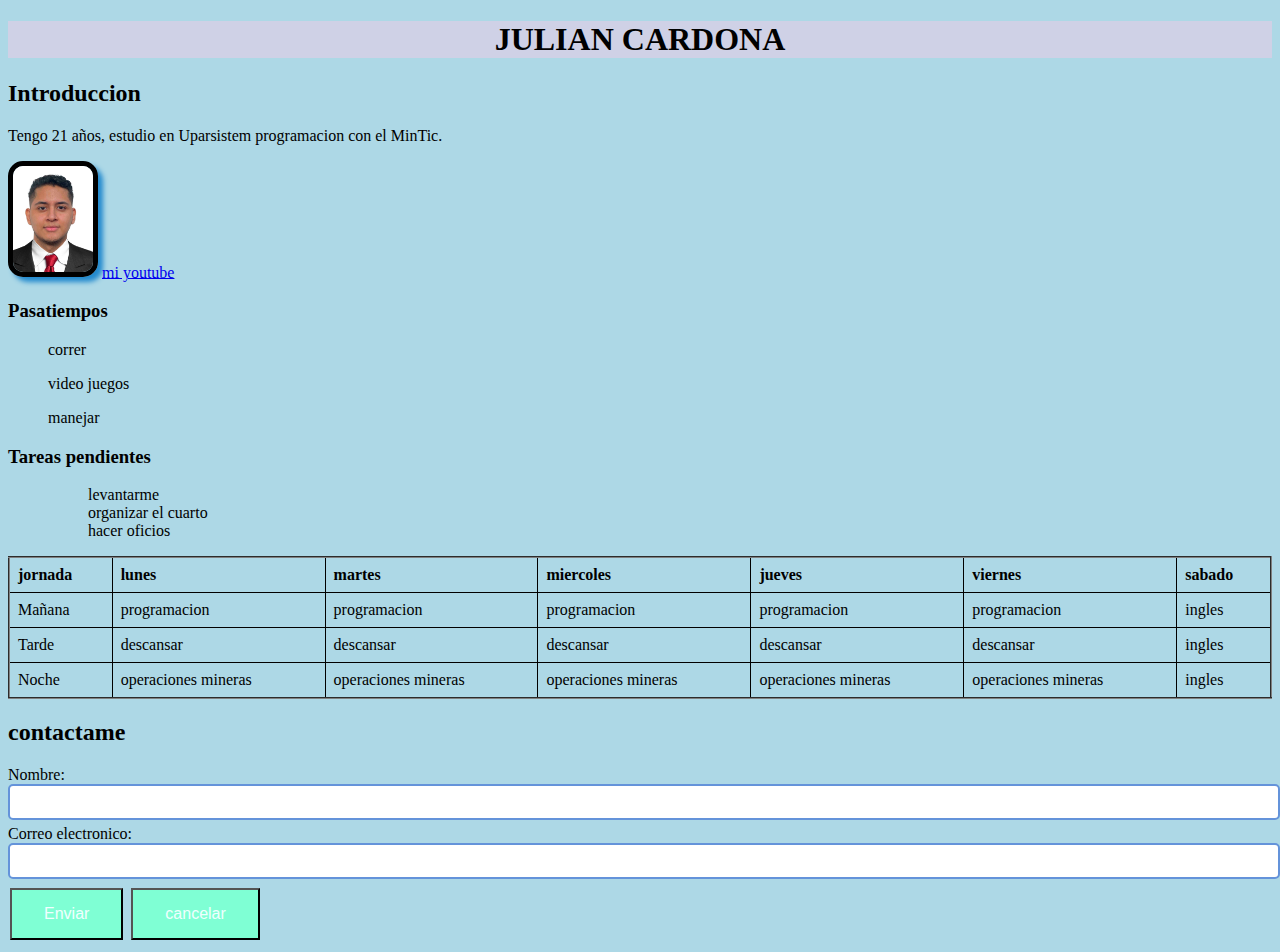
<file: index.html>
<!DOCTYPE html>
<html lang="es">
<head>
    <meta charset="UTF-8">
    <meta name="viewport" content="width=device-width, initial-scale=1.0">
    <title>SOBRE MI</title>
    <link rel="stylesheet" href="estilos.css">
</head>
<body class="cuerpo">
    <h1>JULIAN CARDONA</h1>
    <h2>Introduccion</h2>
    <p>Tengo 21 años, estudio en Uparsistem programacion con el MinTic.</p>
    <img class="perfil"  src="yo imagen.jpg" alt="" width="80px">
    <a href="https://www.youtube.com/"> mi youtube</a>
    <h3>Pasatiempos</h3> 
    <ul>correr</ul>
    <ul>video juegos</ul>
    <ul>manejar</ul>
    <h3>Tareas pendientes</h3>
<ol>
<ul>levantarme</ul>
<ul>organizar el cuarto</ul>
<ul>hacer oficios</ul>
</ol>
<table  border="2">
<tr>
    <th>jornada</th>
    <th>lunes</th>
    <th>martes</th>
    <th>miercoles</th>
    <th>jueves</th>
    <th>viernes</th>
    <th>sabado</th>
</tr>
<tr>
    <td>Mañana</td>
    <td>programacion</td>
    <td>programacion</td>
    <td>programacion</td>
    <td>programacion</td>
    <td>programacion</td>
    <td>ingles</td>
</tr>
<tr>
    <td>Tarde</td>
    <td>descansar</td>
    <td>descansar</td>
    <td>descansar</td>
    <td>descansar</td>
    <td>descansar</td>
    <td>ingles</td>
</tr>
<tr>
    <td>Noche</td>
    <td>operaciones mineras</td>
    <td>operaciones mineras</td>
    <td>operaciones mineras</td>
    <td>operaciones mineras</td>
    <td>operaciones mineras</td>
    <td>ingles</td>
</tr>  
</table>
<h2>contactame</h2>
<form action="">
    <label for="nom">Nombre:
    </label>
    <input type="text" id="nom" name="nom" value="" required>
    <label for="ema">Correo electronico:</label>
    <input type="email" name="" id="ema" required>
    <input class="button" type="submit" value="Enviar"> 
    <input class="button" type="reset" value="cancelar">
</form>




<script type="module" src="main.js"></script>
</body>
</html>
</file>
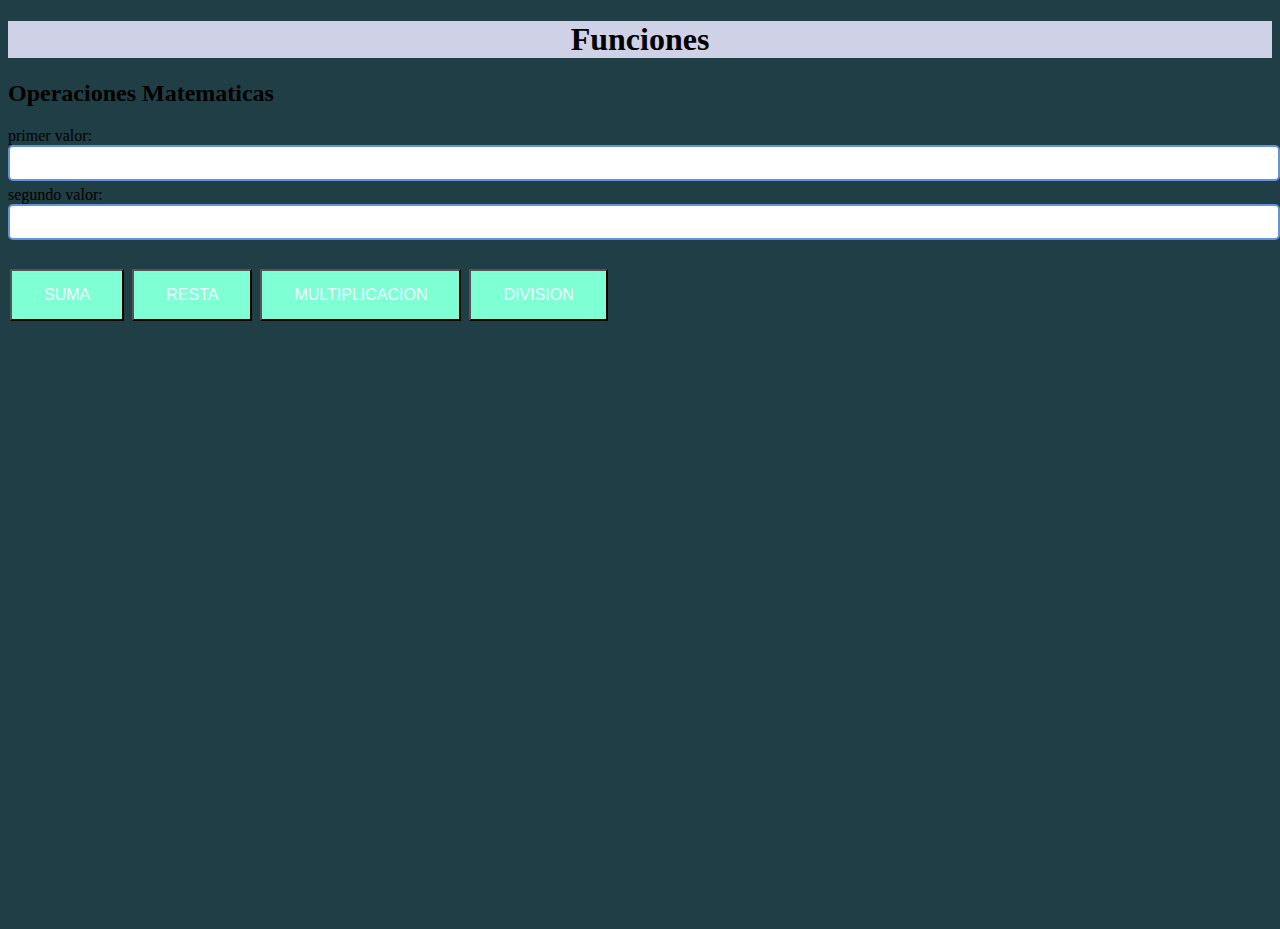
<file: lab3.html>
<!DOCTYPE html>
<html lang="es">
<head>
    <meta charset="UTF-8">
    <meta name="viewport" content="width=device-width, initial-scale=1.0">
    <title>laboratio3</title>
    <link rel="stylesheet" href="estilos.css">
</head>
<body>
     <h1>Funciones</h1>
    <h2>Operaciones Matematicas</h2>
    <form action="#" method="get"> 
    <label for="n1">primer valor:</label>
    <input type="number" name="n1" id="n1">
    <label for="n2">segundo valor:</label>
    <input type="number" name="n2" id="n2">
<div>
    <h2 id="resul"></h2>
</div>
    <input type="button" class="button"  value="SUMA" onclick="FSumar()">
    <input class="button" type="button" value="RESTA" onclick="FRestar()">
    <input class="button" type="button" value="MULTIPLICACION" onclick="FMultiplicar()">
    <input class="button" type="button" value="DIVISION" onclick="FDividir()">
</form>
<script src="main.js"></script>
</body>
</html>
</file>
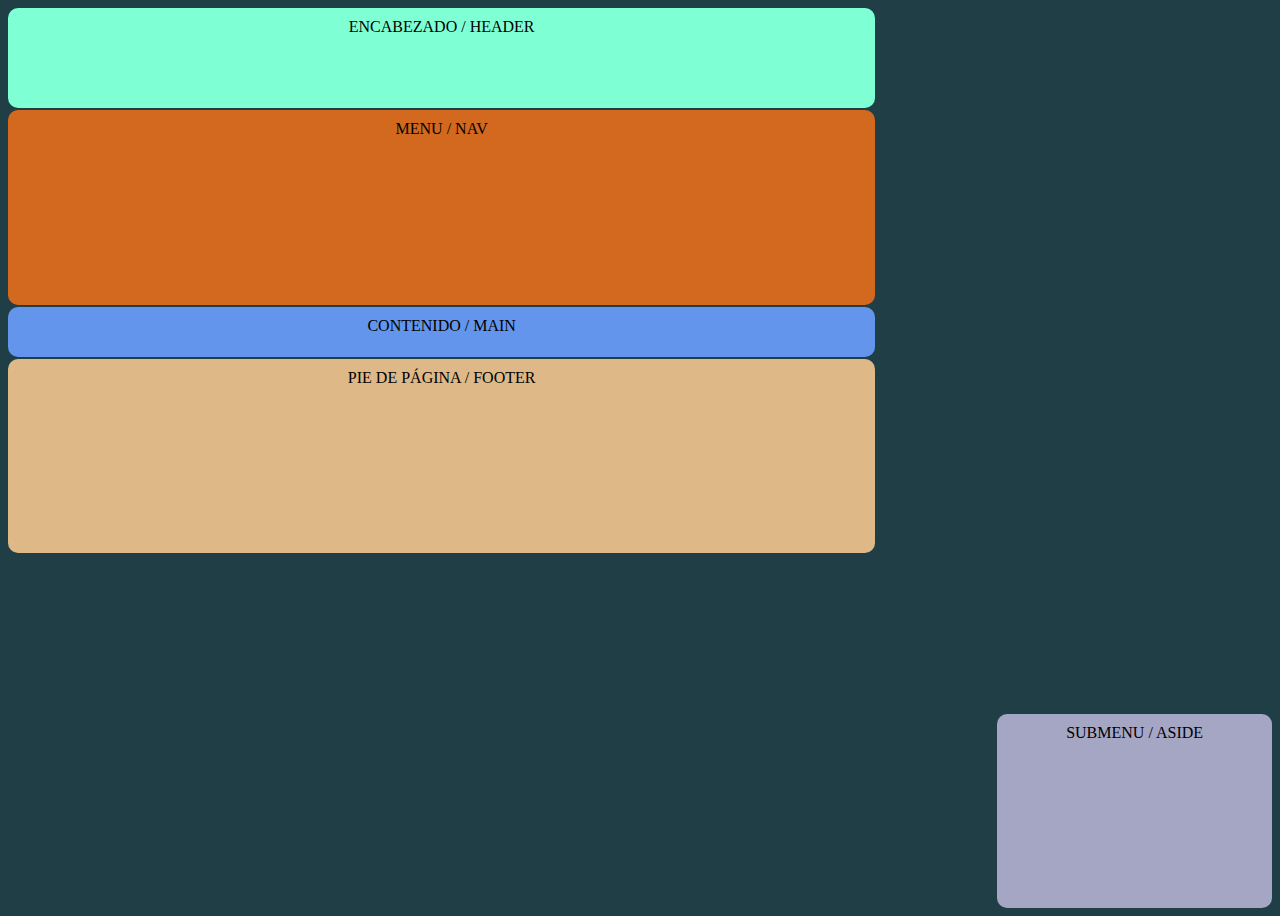
<file: principal.html>
<!DOCTYPE html>
<html lang="es">
<head>
    <meta charset="UTF-8">
    <meta name="viewport" content="width=device-width, initial-scale=1.0">
    <title>PRINCIPAL</title>
    <link rel="stylesheet" href="estilos.css">
</head>
<body class="page">
    <header class="encabezado">ENCABEZADO / HEADER</header>
    <nav class="menu">MENU / NAV</nav>
    <main class="contenido">CONTENIDO / MAIN</main>
    <aside class="submenu">SUBMENU / ASIDE</aside>
    <footer class="pie">PIE DE PÁGINA / FOOTER</footer>
</body>
</html>
</file>
<file: estilos.css>
head{
margin: 0;
padding: 0;
box-sizing: border-box;
}
.cuerpo{
    background: lightblue 
    
}
h1{
    text-align: center;
    background: rgb(207, 209, 230);
}
.perfil{
    max-width: 200px;
    border: 5px  solid;
    border-radius: 15px;
    box-shadow: 5px 5px 5px rgb(35, 138, 206);
}
h2{
    color: rgb(0, 0, 0);
}
h3{
    color: black;
}
input[type="text"], input[type="email"], input[type="number"] {
    min-width: 100%;
    min-height: 30px;
    margin-bottom: 5px;
    border-radius: 5px;
    border: 2px rgb(100, 147, 218) solid
}
input[type="text"]:hover, input[type="email"]:hover, input[type="number"]:hover{
    border: 2px cornflowerblue solid ;
    box-shadow: 5px 5px 10px #555 ;
}
a:hover {
    text-shadow: 5px 5px 10px;
}

.button { background-color: aquamarine; color: azure; padding: 15px 32px; text-align: center; text-decoration: none; display: inline-block; font-size: 16px; margin: 4px 2px; cursor: pointer;}
.button:hover{
    border: #15d4ca00 2px solid;
    box-shadow: 5px 5px 5px #149ea8;
    font-size: 18px;
    color: rgb(0, 0, 0);
}
table{
    border-collapse: collapse; width: 100%; }  
    td,th { border: 1px solid black; text-align: left; padding: 8px; } 

    /*estilo principal de css*/
body{
    background-color: rgb(31, 62, 69);
    min-height: 100vh;
}
.encabezado{
    background-color: aquamarine;
    text-align: center;
    border-radius: 10px;
    padding: 1rem;
    grid-area: encabezado;
    padding: 10px;
}
.menu {
    background-color: chocolate;
    text-align: center;
    border-radius: 10px;
    padding: 1rem;
    grid-area: menu;
    padding: 10px;
}
.contenido{
    background-color: cornflowerblue;
    text-align: center;
    border-radius: 10px;
    padding: 1rem;
    grid-area: contenido;
    padding: 10px;
}
.submenu{
    background-color: rgb(165, 165, 196);
    text-align: center;
    border-radius: 10px;
    padding: 1rem;
    grid-area: submenu;
    padding: 10px;
}
.pie{
    background-color: burlywood;
    text-align: center;
    border-radius: 10px;
    padding: 1rem;
    grid-area: pie;
    padding: 10px;
}
/*CSS GRIP*/
.page {
    display: grid;
    gap: 2px;
    grid-template-areas:
      "encabezado"
      "menu"
      "contenido"
      "submenu"
      "pie";
    grid-template-rows: 100px 50px auto 100px 50px;
    grid-template-columns: auto;
  }
  
  @media (min-width: 768px) {
    .page {
      grid-template-areas:
        "encabezado encabezado encabezado"
        "menu menu menu"
        "contenido contenido contenido"
        "submenu submenu submenu"
        "pie pie pie";
      grid-template-rows: 100px 50px auto 100px 50px;
      grid-template-columns: auto auto auto;
    }
  }
  
  @media (min-width: 1024px) {
    .page {
      grid-template-areas:
        "encabezado encabezado encabezado encabezado encabezado"
        "menu menu menu menu menu"
        "contenido contenido contenido contenido contenido"
        "pie pie pie pie pie";
      grid-template-rows: 100px auto 50px;
      grid-template-columns: 20% auto auto auto 20%;
    }
  }
</file>
